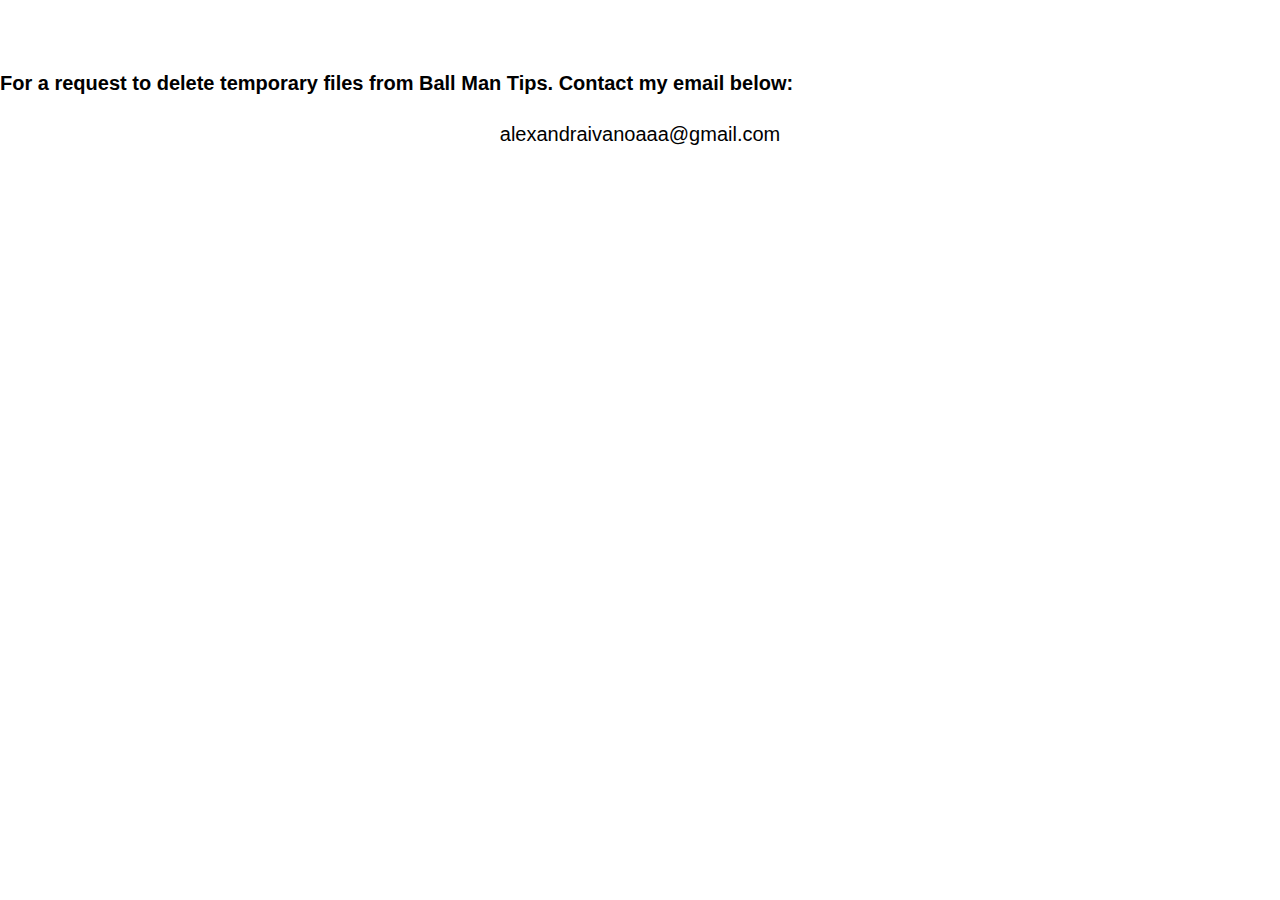
<file: delete.html>
<!DOCTYPE html><html> <head><meta charset="utf-8" /><meta http-equiv="Content-Type" content="text/html; charset=utf-8" /><meta name="viewport" content="width=device-width, initial-scale=1.0" /><!--metatextblock--><title>Delete</title><meta property="og:url" content="http://project6446685.tilda.ws/delete" /><meta property="og:title" content="Delete" /><meta property="og:description" content="" /><meta property="og:type" content="website" /><link rel="canonical" href="delete.html"><!--/metatextblock--><meta name="format-detection" content="telephone=no" /><meta http-equiv="x-dns-prefetch-control" content="on"><link rel="dns-prefetch" href="https://ws.tildacdn.com"><link rel="dns-prefetch" href="https://static.tildacdn.info"><meta name="robots" content="nofollow" /><link rel="shortcut icon" href="https://static.tildacdn.info/img/tildafavicon.ico" type="image/x-icon" /><!-- Assets --><script src="https://neo.tildacdn.com/js/tilda-fallback-1.0.min.js" charset="utf-8" async></script><link rel="stylesheet" href="https://static.tildacdn.info/css/tilda-grid-3.0.min.css" type="text/css" media="all" onerror="this.loaderr='y';"/><link rel="stylesheet" href="tilda-blocks-page32232581.min.css@t=1671315780.css" type="text/css" media="all" onerror="this.loaderr='y';" /><link rel="stylesheet" href="https://static.tildacdn.info/css/fonts-tildasans.css" type="text/css" media="all" onerror="this.loaderr='y';" /><script type="text/javascript">(function (d) {
if (!d.visibilityState) {
var s = d.createElement('script');
s.src = 'https://static.tildacdn.info/js/tilda-polyfill-1.0.min.js';
d.getElementsByTagName('head')[0].appendChild(s);
}
})(document);
function t_onReady(func) {
if (document.readyState != 'loading') {
func();
} else {
document.addEventListener('DOMContentLoaded', func);
}
}
function t_onFuncLoad(funcName, okFunc, time) {
if (typeof window[funcName] === 'function') {
okFunc();
} else {
setTimeout(function() {
t_onFuncLoad(funcName, okFunc, time);
},(time || 100));
}
}</script><script src="https://static.tildacdn.info/js/tilda-scripts-3.0.min.js" charset="utf-8" defer onerror="this.loaderr='y';"></script><script src="tilda-blocks-page32232581.min.js@t=1671315780" charset="utf-8" async onerror="this.loaderr='y';"></script><script src="https://static.tildacdn.info/js/lazyload-1.3.min.js" charset="utf-8" async onerror="this.loaderr='y';"></script><script src="https://static.tildacdn.info/js/tilda-events-1.0.min.js" charset="utf-8" async onerror="this.loaderr='y';"></script><script type="text/javascript">window.dataLayer = window.dataLayer || [];</script><script type="text/javascript">(function () {
if((/bot|google|yandex|baidu|bing|msn|duckduckbot|teoma|slurp|crawler|spider|robot|crawling|facebook/i.test(navigator.userAgent))===false && typeof(sessionStorage)!='undefined' && sessionStorage.getItem('visited')!=='y' && document.visibilityState){
var style=document.createElement('style');
style.type='text/css';
style.innerHTML='@media screen and (min-width: 980px) {.t-records {opacity: 0;}.t-records_animated {-webkit-transition: opacity ease-in-out .2s;-moz-transition: opacity ease-in-out .2s;-o-transition: opacity ease-in-out .2s;transition: opacity ease-in-out .2s;}.t-records.t-records_visible {opacity: 1;}}';
document.getElementsByTagName('head')[0].appendChild(style);
function t_setvisRecs(){
var alr=document.querySelectorAll('.t-records');
Array.prototype.forEach.call(alr, function(el) {
el.classList.add("t-records_animated");
});
setTimeout(function () {
Array.prototype.forEach.call(alr, function(el) {
el.classList.add("t-records_visible");
});
sessionStorage.setItem("visited", "y");
}, 400);
} 
document.addEventListener('DOMContentLoaded', t_setvisRecs);
}
})();</script></head><body class="t-body" style="margin:0;"><!--allrecords--><div id="allrecords" class="t-records" data-hook="blocks-collection-content-node" data-tilda-project-id="6446685" data-tilda-page-id="32232581" data-tilda-page-alias="delete" data-tilda-formskey="1b153ae23dea5bafd4b5308a86446685" data-tilda-lazy="yes"><div id="rec521046463" class="r t-rec t-rec_pt_60 t-rec_pb_60" style="padding-top:60px;padding-bottom:60px; " data-record-type="106" ><!-- T004 --><div class="t004"><div class="t-container "> <div class="t-col t-col_8 t-prefix_2"><div field="text" class="t-text t-text_md " style=""><strong>For a request to delete temporary files from Ball Man Tips. Contact my email below:</strong><br /><p style="text-align: center;">alexandraivanoaaa@gmail.com</p></div></div></div></div></div></div></body></html>
</file>
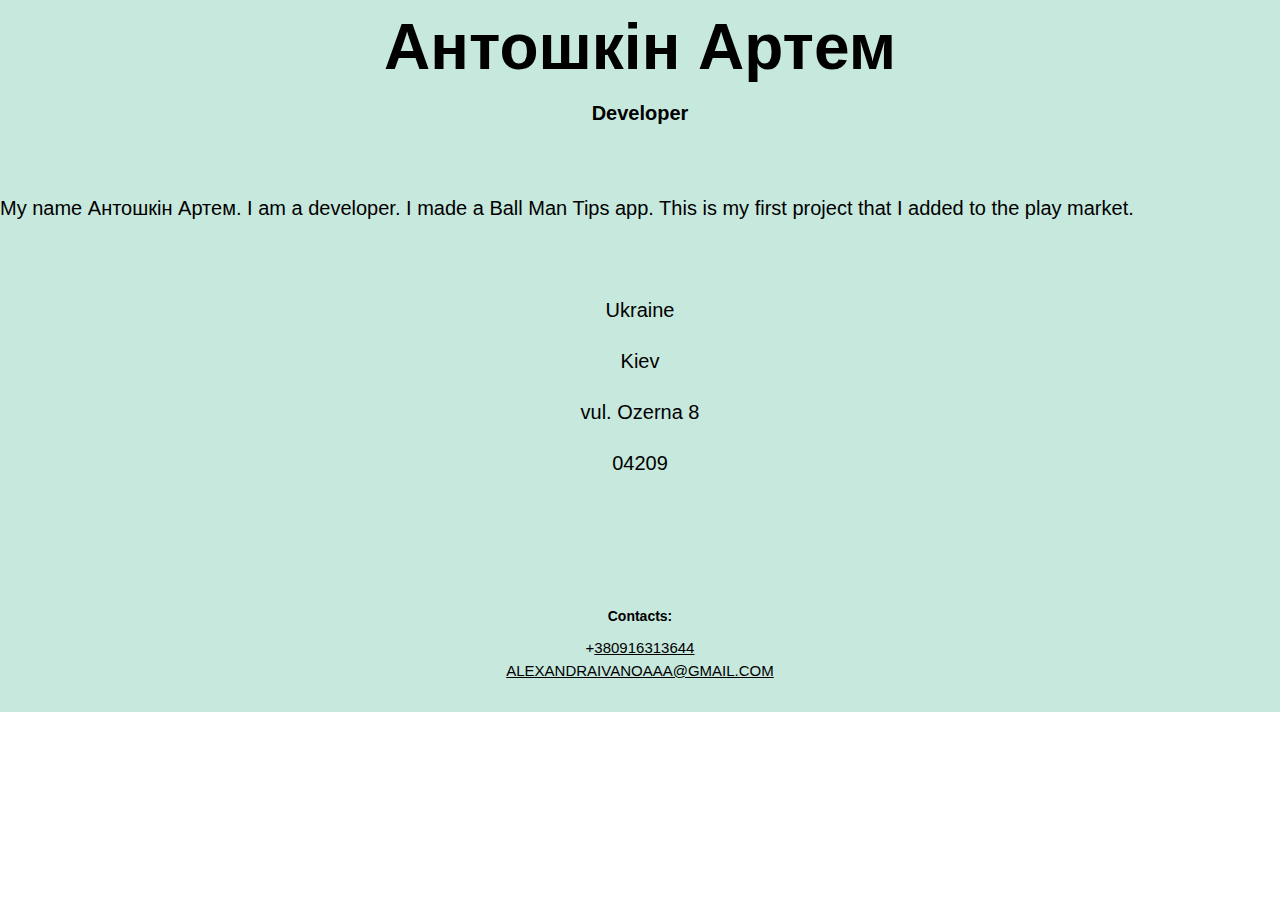
<file: infme.html>
<!DOCTYPE html><html> <head><meta charset="utf-8" /><meta http-equiv="Content-Type" content="text/html; charset=utf-8" /><meta name="viewport" content="width=device-width, initial-scale=1.0" /><!--metatextblock--><title>About Me</title><meta property="og:url" content="http://project6446685.tilda.ws/infme" /><meta property="og:title" content="About Me" /><meta property="og:description" content="" /><meta property="og:type" content="website" /><link rel="canonical" href="infme.html"><!--/metatextblock--><meta name="format-detection" content="telephone=no" /><meta http-equiv="x-dns-prefetch-control" content="on"><link rel="dns-prefetch" href="https://ws.tildacdn.com"><link rel="dns-prefetch" href="https://static.tildacdn.info"><meta name="robots" content="nofollow" /><link rel="shortcut icon" href="https://static.tildacdn.info/img/tildafavicon.ico" type="image/x-icon" /><!-- Assets --><script src="https://neo.tildacdn.com/js/tilda-fallback-1.0.min.js" charset="utf-8" async></script><link rel="stylesheet" href="https://static.tildacdn.info/css/tilda-grid-3.0.min.css" type="text/css" media="all" onerror="this.loaderr='y';"/><link rel="stylesheet" href="tilda-blocks-page32231827.min.css@t=1671315759.css" type="text/css" media="all" onerror="this.loaderr='y';" /><link rel="stylesheet" href="https://static.tildacdn.info/css/fonts-tildasans.css" type="text/css" media="all" onerror="this.loaderr='y';" /><script type="text/javascript">(function (d) {
if (!d.visibilityState) {
var s = d.createElement('script');
s.src = 'https://static.tildacdn.info/js/tilda-polyfill-1.0.min.js';
d.getElementsByTagName('head')[0].appendChild(s);
}
})(document);
function t_onReady(func) {
if (document.readyState != 'loading') {
func();
} else {
document.addEventListener('DOMContentLoaded', func);
}
}
function t_onFuncLoad(funcName, okFunc, time) {
if (typeof window[funcName] === 'function') {
okFunc();
} else {
setTimeout(function() {
t_onFuncLoad(funcName, okFunc, time);
},(time || 100));
}
}</script><script src="https://static.tildacdn.info/js/tilda-scripts-3.0.min.js" charset="utf-8" defer onerror="this.loaderr='y';"></script><script src="tilda-blocks-page32231827.min.js@t=1671315759" charset="utf-8" async onerror="this.loaderr='y';"></script><script src="https://static.tildacdn.info/js/lazyload-1.3.min.js" charset="utf-8" async onerror="this.loaderr='y';"></script><script src="https://static.tildacdn.info/js/tilda-events-1.0.min.js" charset="utf-8" async onerror="this.loaderr='y';"></script><script type="text/javascript">window.dataLayer = window.dataLayer || [];</script><script type="text/javascript">(function () {
if((/bot|google|yandex|baidu|bing|msn|duckduckbot|teoma|slurp|crawler|spider|robot|crawling|facebook/i.test(navigator.userAgent))===false && typeof(sessionStorage)!='undefined' && sessionStorage.getItem('visited')!=='y' && document.visibilityState){
var style=document.createElement('style');
style.type='text/css';
style.innerHTML='@media screen and (min-width: 980px) {.t-records {opacity: 0;}.t-records_animated {-webkit-transition: opacity ease-in-out .2s;-moz-transition: opacity ease-in-out .2s;-o-transition: opacity ease-in-out .2s;transition: opacity ease-in-out .2s;}.t-records.t-records_visible {opacity: 1;}}';
document.getElementsByTagName('head')[0].appendChild(style);
function t_setvisRecs(){
var alr=document.querySelectorAll('.t-records');
Array.prototype.forEach.call(alr, function(el) {
el.classList.add("t-records_animated");
});
setTimeout(function () {
Array.prototype.forEach.call(alr, function(el) {
el.classList.add("t-records_visible");
});
sessionStorage.setItem("visited", "y");
}, 400);
} 
document.addEventListener('DOMContentLoaded', t_setvisRecs);
}
})();</script></head><body class="t-body" style="margin:0;"><!--allrecords--><div id="allrecords" class="t-records" data-hook="blocks-collection-content-node" data-tilda-project-id="6446685" data-tilda-page-id="32231827" data-tilda-page-alias="infme" data-tilda-formskey="1b153ae23dea5bafd4b5308a86446685" data-tilda-lazy="yes"><div id="rec521034272" class="r t-rec" style=" " data-record-type="376" ><div class="t376" data-section-bg-color="#c7e8dd" style="display:none;"></div><script type="text/javascript"> 
t_onReady(function () {
t_onFuncLoad('t376_setbg', function () {
t376_setbg();
var t376_timer = window.setInterval(function () {
t376_setbg();
}, 4000);
});
});
</script></div><div id="rec521034274" class="r t-rec t-rec_pt_0 t-rec_pb_0" style="padding-top:0px;padding-bottom:0px; " data-record-type="30" ><!-- T015 --><div class="t015"> <div class="t-container t-align_center"> <div class="t-col t-col_8 t-prefix_2"> <div class="t015__title t-title t-title_lg" field="title" style="">Антошкін Артем</div> </div> </div></div></div><div id="rec521034275" class="r t-rec t-rec_pt_0 t-rec_pb_30" style="padding-top:0px;padding-bottom:30px; " data-record-type="106" ><!-- T004 --><div class="t004"><div class="t-container "> <div class="t-col t-col_8 t-prefix_2"><div field="text" class="t-text t-text_md " style=""><div style="text-align: center;" data-customstyle="yes"><strong>Developer</strong></div></div></div></div></div></div><div id="rec521034276" class="r t-rec t-rec_pt_0 t-rec_pb_60" style="padding-top:0px;padding-bottom:60px; " data-record-type="106" ><!-- T004 --><div class="t004"><div class="t-container t-align_center"> <div class="t-col t-col_8 t-prefix_2"><div field="text" class="t-text t-text_md " style=""><p style="text-align: left;">My name Антошкін Артем. I am a developer. I made a Ball Man Tips app. This is my first project that I added to the play market.</p><br /><p style="text-align: center;">Ukraine</p><p style="text-align: center;">Kiev</p><p style="text-align: center;">vul. Ozerna 8</p><p style="text-align: center;">04209</p></div></div></div></div></div><div id="rec521034277" class="r t-rec t-rec_pt_30 t-rec_pb_30" style="padding-top:30px;padding-bottom:30px; " data-record-type="40" ><!-- T026 --><div class="t026"> <div class="t-container t-align_center"> <div class="t-col t-col_8 t-prefix_2"> 
<div class="t026__title t-text" field="title" style="">Contacts:</div> <div class="t026__descr t-text t-text_xs" field="subtitle" style="text-transform:uppercase;">+<u>380916313644</u><br /><u>alexandraivanoaaa@gmail.com</u></div> </div> </div></div></div></div></body></html>
</file>
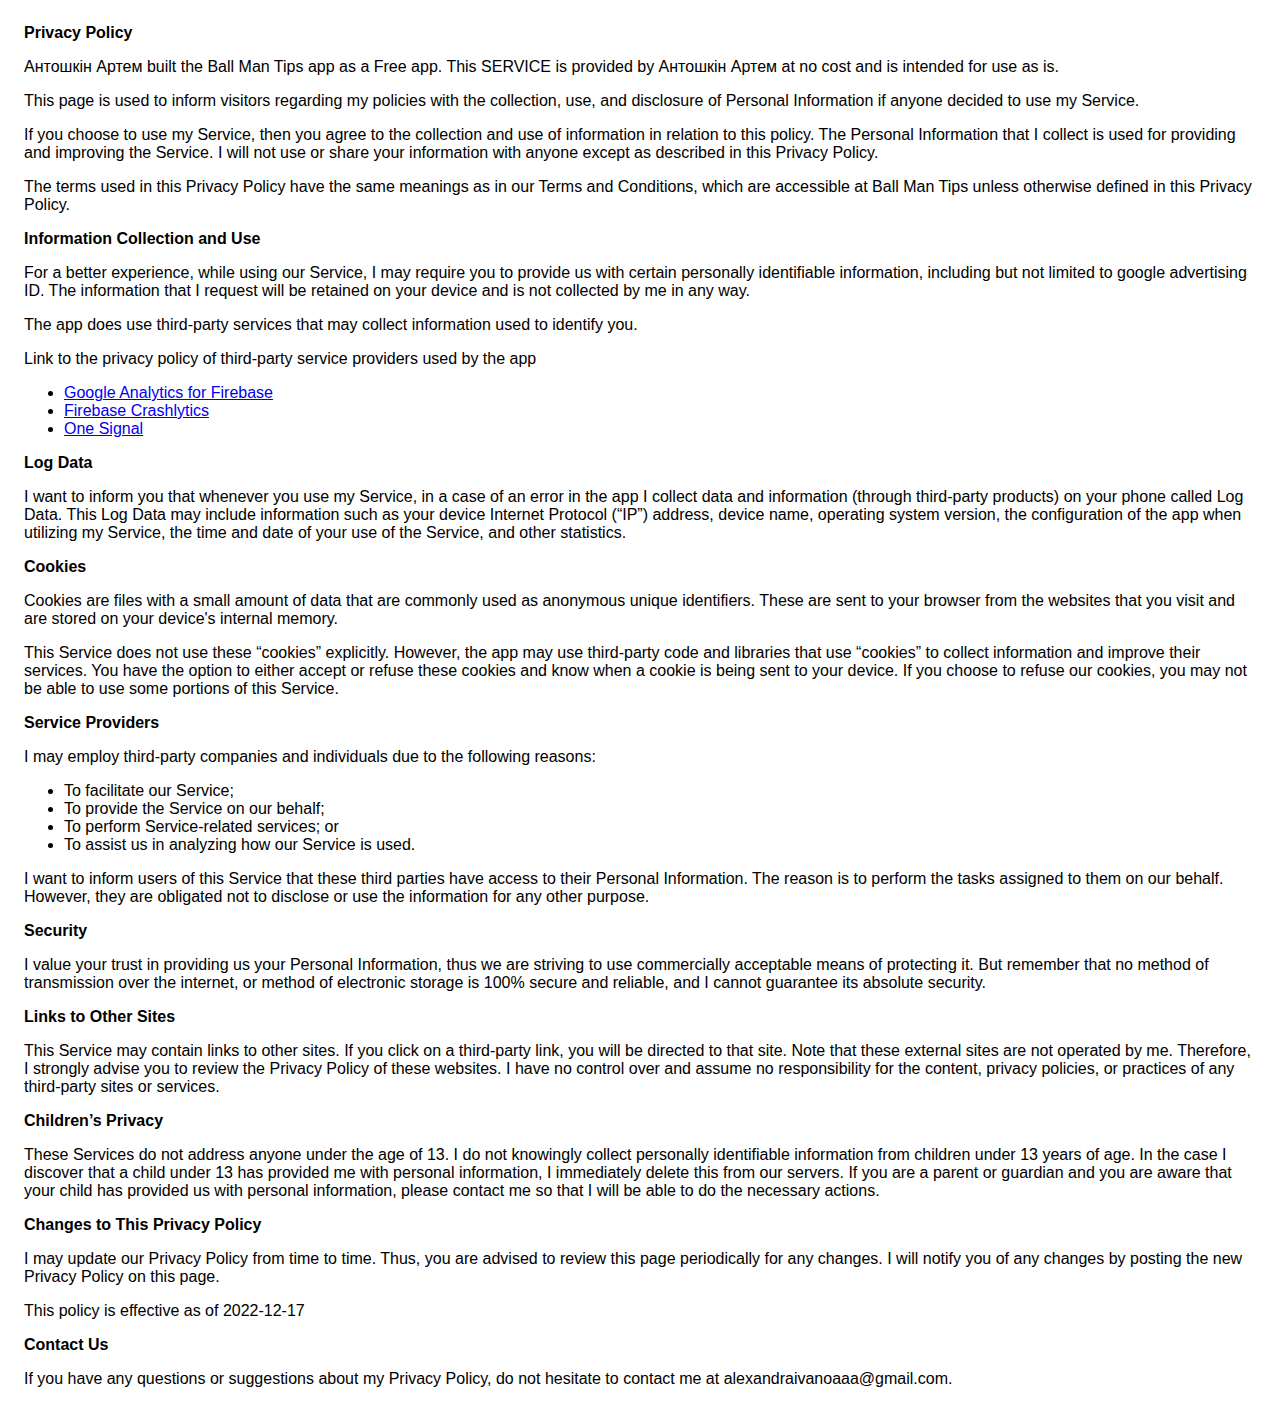
<file: prpo.html>
<!DOCTYPE html>
    <html>
    <head>
      <meta charset='utf-8'>
      <meta name='viewport' content='width=device-width'>
      <title>Privacy Policy</title>
      <style> body { font-family: 'Helvetica Neue', Helvetica, Arial, sans-serif; padding:1em; } </style>
    </head>
    <body>
    <strong>Privacy Policy</strong> <p>
                  Антошкін Артем built the Ball Man Tips app as
                  a Free app. This SERVICE is provided by
                  Антошкін Артем at no cost and is intended for use as
                  is.
                </p> <p>
                  This page is used to inform visitors regarding my
                  policies with the collection, use, and disclosure of Personal
                  Information if anyone decided to use my Service.
                </p> <p>
                  If you choose to use my Service, then you agree to
                  the collection and use of information in relation to this
                  policy. The Personal Information that I collect is
                  used for providing and improving the Service. I will not use or share your information with
                  anyone except as described in this Privacy Policy.
                </p> <p>
                  The terms used in this Privacy Policy have the same meanings
                  as in our Terms and Conditions, which are accessible at
                  Ball Man Tips unless otherwise defined in this Privacy Policy.
                </p> <p><strong>Information Collection and Use</strong></p> <p>
                  For a better experience, while using our Service, I
                  may require you to provide us with certain personally
                  identifiable information, including but not limited to google advertising ID. The information that
                  I request will be retained on your device and is not collected by me in any way.
                </p> <div><p>
                    The app does use third-party services that may collect
                    information used to identify you.
                  </p> <p>
                    Link to the privacy policy of third-party service providers used
                    by the app
                  </p> <ul><!----><!----><li><a href="https://firebase.google.com/policies/analytics" target="_blank" rel="noopener noreferrer">Google Analytics for Firebase</a></li><li><a href="https://firebase.google.com/support/privacy/" target="_blank" rel="noopener noreferrer">Firebase Crashlytics</a></li><!----><!----><!----><!----><!----><!----><!----><!----><!----><!----><li><a href="https://onesignal.com/privacy_policy" target="_blank" rel="noopener noreferrer">One Signal</a></li><!----><!----><!----><!----><!----><!----><!----><!----><!----><!----><!----><!----><!----></ul></div> <p><strong>Log Data</strong></p> <p>
                  I want to inform you that whenever you
                  use my Service, in a case of an error in the app
                  I collect data and information (through third-party
                  products) on your phone called Log Data. This Log Data may
                  include information such as your device Internet Protocol
                  (“IP”) address, device name, operating system version, the
                  configuration of the app when utilizing my Service,
                  the time and date of your use of the Service, and other
                  statistics.
                </p> <p><strong>Cookies</strong></p> <p>
                  Cookies are files with a small amount of data that are
                  commonly used as anonymous unique identifiers. These are sent
                  to your browser from the websites that you visit and are
                  stored on your device's internal memory.
                </p> <p>
                  This Service does not use these “cookies” explicitly. However,
                  the app may use third-party code and libraries that use
                  “cookies” to collect information and improve their services.
                  You have the option to either accept or refuse these cookies
                  and know when a cookie is being sent to your device. If you
                  choose to refuse our cookies, you may not be able to use some
                  portions of this Service.
                </p> <p><strong>Service Providers</strong></p> <p>
                  I may employ third-party companies and
                  individuals due to the following reasons:
                </p> <ul><li>To facilitate our Service;</li> <li>To provide the Service on our behalf;</li> <li>To perform Service-related services; or</li> <li>To assist us in analyzing how our Service is used.</li></ul> <p>
                  I want to inform users of this Service
                  that these third parties have access to their Personal
                  Information. The reason is to perform the tasks assigned to
                  them on our behalf. However, they are obligated not to
                  disclose or use the information for any other purpose.
                </p> <p><strong>Security</strong></p> <p>
                  I value your trust in providing us your
                  Personal Information, thus we are striving to use commercially
                  acceptable means of protecting it. But remember that no method
                  of transmission over the internet, or method of electronic
                  storage is 100% secure and reliable, and I cannot
                  guarantee its absolute security.
                </p> <p><strong>Links to Other Sites</strong></p> <p>
                  This Service may contain links to other sites. If you click on
                  a third-party link, you will be directed to that site. Note
                  that these external sites are not operated by me.
                  Therefore, I strongly advise you to review the
                  Privacy Policy of these websites. I have
                  no control over and assume no responsibility for the content,
                  privacy policies, or practices of any third-party sites or
                  services.
                </p> <p><strong>Children’s Privacy</strong></p> <div><p>
                    These Services do not address anyone under the age of 13.
                    I do not knowingly collect personally
                    identifiable information from children under 13 years of age. In the case
                    I discover that a child under 13 has provided
                    me with personal information, I immediately
                    delete this from our servers. If you are a parent or guardian
                    and you are aware that your child has provided us with
                    personal information, please contact me so that
                    I will be able to do the necessary actions.
                  </p></div> <!----> <p><strong>Changes to This Privacy Policy</strong></p> <p>
                  I may update our Privacy Policy from
                  time to time. Thus, you are advised to review this page
                  periodically for any changes. I will
                  notify you of any changes by posting the new Privacy Policy on
                  this page.
                </p> <p>This policy is effective as of 2022-12-17</p> <p><strong>Contact Us</strong></p> <p>
                  If you have any questions or suggestions about my
                  Privacy Policy, do not hesitate to contact me at alexandraivanoaaa@gmail.com.
                </p> 
    </body>
    </html>
</file>
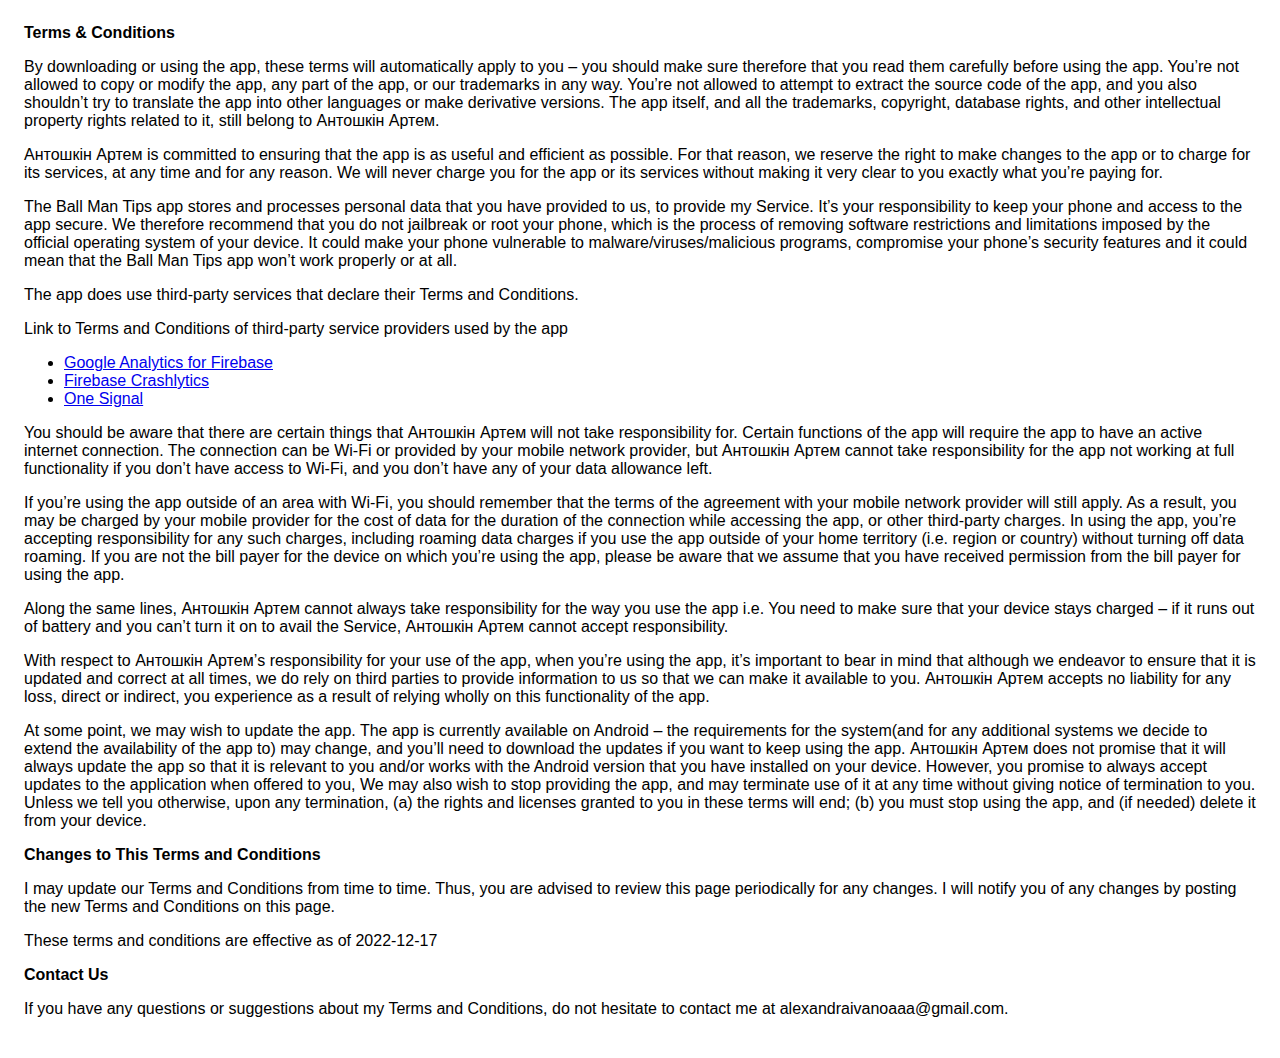
<file: teco.html>
<!DOCTYPE html>
    <html>
    <head>
      <meta charset='utf-8'>
      <meta name='viewport' content='width=device-width'>
      <title>Terms &amp; Conditions</title>
      <style> body { font-family: 'Helvetica Neue', Helvetica, Arial, sans-serif; padding:1em; } </style>
    </head>
    <body>
    <strong>Terms &amp; Conditions</strong> <p>
                  By downloading or using the app, these terms will
                  automatically apply to you – you should make sure therefore
                  that you read them carefully before using the app. You’re not
                  allowed to copy or modify the app, any part of the app, or
                  our trademarks in any way. You’re not allowed to attempt to
                  extract the source code of the app, and you also shouldn’t try
                  to translate the app into other languages or make derivative
                  versions. The app itself, and all the trademarks, copyright,
                  database rights, and other intellectual property rights related
                  to it, still belong to Антошкін Артем.
                </p> <p>
                  Антошкін Артем is committed to ensuring that the app is
                  as useful and efficient as possible. For that reason, we
                  reserve the right to make changes to the app or to charge for
                  its services, at any time and for any reason. We will never
                  charge you for the app or its services without making it very
                  clear to you exactly what you’re paying for.
                </p> <p>
                  The Ball Man Tips app stores and processes personal data that
                  you have provided to us, to provide my
                  Service. It’s your responsibility to keep your phone and
                  access to the app secure. We therefore recommend that you do
                  not jailbreak or root your phone, which is the process of
                  removing software restrictions and limitations imposed by the
                  official operating system of your device. It could make your
                  phone vulnerable to malware/viruses/malicious programs,
                  compromise your phone’s security features and it could mean
                  that the Ball Man Tips app won’t work properly or at all.
                </p> <div><p>
                    The app does use third-party services that declare their
                    Terms and Conditions.
                  </p> <p>
                    Link to Terms and Conditions of third-party service
                    providers used by the app
                  </p> <ul><!----><!----><li><a href="https://firebase.google.com/terms/analytics" target="_blank" rel="noopener noreferrer">Google Analytics for Firebase</a></li><li><a href="https://firebase.google.com/terms/crashlytics" target="_blank" rel="noopener noreferrer">Firebase Crashlytics</a></li><!----><!----><!----><!----><!----><!----><!----><!----><!----><!----><li><a href="https://onesignal.com/tos" target="_blank" rel="noopener noreferrer">One Signal</a></li><!----><!----><!----><!----><!----><!----><!----><!----><!----><!----><!----><!----><!----></ul></div> <p>
                  You should be aware that there are certain things that
                  Антошкін Артем will not take responsibility for. Certain
                  functions of the app will require the app to have an active
                  internet connection. The connection can be Wi-Fi or provided
                  by your mobile network provider, but Антошкін Артем
                  cannot take responsibility for the app not working at full
                  functionality if you don’t have access to Wi-Fi, and you don’t
                  have any of your data allowance left.
                </p> <p></p> <p>
                  If you’re using the app outside of an area with Wi-Fi, you
                  should remember that the terms of the agreement with your
                  mobile network provider will still apply. As a result, you may
                  be charged by your mobile provider for the cost of data for
                  the duration of the connection while accessing the app, or
                  other third-party charges. In using the app, you’re accepting
                  responsibility for any such charges, including roaming data
                  charges if you use the app outside of your home territory
                  (i.e. region or country) without turning off data roaming. If
                  you are not the bill payer for the device on which you’re
                  using the app, please be aware that we assume that you have
                  received permission from the bill payer for using the app.
                </p> <p>
                  Along the same lines, Антошкін Артем cannot always take
                  responsibility for the way you use the app i.e. You need to
                  make sure that your device stays charged – if it runs out of
                  battery and you can’t turn it on to avail the Service,
                  Антошкін Артем cannot accept responsibility.
                </p> <p>
                  With respect to Антошкін Артем’s responsibility for your
                  use of the app, when you’re using the app, it’s important to
                  bear in mind that although we endeavor to ensure that it is
                  updated and correct at all times, we do rely on third parties
                  to provide information to us so that we can make it available
                  to you. Антошкін Артем accepts no liability for any
                  loss, direct or indirect, you experience as a result of
                  relying wholly on this functionality of the app.
                </p> <p>
                  At some point, we may wish to update the app. The app is
                  currently available on Android – the requirements for the 
                  system(and for any additional systems we
                  decide to extend the availability of the app to) may change,
                  and you’ll need to download the updates if you want to keep
                  using the app. Антошкін Артем does not promise that it
                  will always update the app so that it is relevant to you
                  and/or works with the Android version that you have
                  installed on your device. However, you promise to always
                  accept updates to the application when offered to you, We may
                  also wish to stop providing the app, and may terminate use of
                  it at any time without giving notice of termination to you.
                  Unless we tell you otherwise, upon any termination, (a) the
                  rights and licenses granted to you in these terms will end;
                  (b) you must stop using the app, and (if needed) delete it
                  from your device.
                </p> <p><strong>Changes to This Terms and Conditions</strong></p> <p>
                  I may update our Terms and Conditions
                  from time to time. Thus, you are advised to review this page
                  periodically for any changes. I will
                  notify you of any changes by posting the new Terms and
                  Conditions on this page.
                </p> <p>
                  These terms and conditions are effective as of 2022-12-17
                </p> <p><strong>Contact Us</strong></p> <p>
                  If you have any questions or suggestions about my
                  Terms and Conditions, do not hesitate to contact me
                  at alexandraivanoaaa@gmail.com.
                </p>
    </body>
    </html>
</file>
<file: tilda-blocks-page32232581.min.css@t=1671315780.css>
.csssize{height:3118px}.t-body{margin:0}#allrecords{-webkit-font-smoothing:antialiased;background-color:none}#allrecords a{color:#ff8562;text-decoration:none}#allrecords a[href^=tel]{color:inherit;text-decoration:none}#allrecords ol{padding-left:22px}#allrecords ul{padding-left:20px}#allrecords b,#allrecords strong{font-weight:700}@media print{body,html{min-width:1200px;max-width:1200px;padding:0;margin:0 auto;border:none}}.t-records{-webkit-font_smoothing:antialiased;background-color:none}.t-records a{color:#ff8562;text-decoration:none}.t-records a[href^=tel]{color:inherit;text-decoration:none}.t-records ol{padding-left:22px;margin-top:0;margin-bottom:10px}.t-records ul{padding-left:20px;margin-top:0;margin-bottom:10px}.t-mbfix{opacity:.01;-webkit-transform:translateX(0);-ms-transform:translateX(0);transform:translateX(0);position:fixed;width:100%;height:500px;background-color:white;top:0;left:0;z-index:10000;-webkit-transition:all 0.1s ease;transition:all 0.1s ease}.t-mbfix_hide{-webkit-transform:translateX(3000px);-ms-transform:translateX(3000px);transform:translateX(3000px)}img:not([src]){visibility:hidden}.t-body_scroll-locked{position:fixed;left:0;width:100%;height:100%;overflow:hidden}.r_anim{-webkit-transition:opacity 0.5s;transition:opacity 0.5s}.r_hidden{opacity:0}.r_showed{opacity:1}.t-text{font-family:'TildaSans',Arial,sans-serif;font-weight:300;color:#000000}.t-text_md{font-size:20px;line-height:1.55}.t-tildalabel{background-color:#000;color:#fff;width:100%;height:70px;font-family:Arial;font-size:14px}.t-tildalabel:hover .t-tildalabel__wrapper{opacity:1}.t-tildalabel-free{padding:35px 0 45px;height:auto;text-align:center}.t-tildalabel-free__main{max-width:340px;display:block;margin:0 auto;line-height:1.4;letter-spacing:.2px;color:inherit;opacity:.4}.t-tildalabel-free__main:hover{opacity:1}.t-tildalabel-free__txt-link:hover{opacity:1}.t-tildalabel-free__links-wr{display:table;margin:30px auto 0}.t-tildalabel-free__txt-link{display:table-cell;padding:0 15px;font-size:13px;text-decoration:none;color:inherit;opacity:.25}.t-rec_pt_60{padding-top:60px}.t-rec_pb_60{padding-bottom:60px}@media screen and (max-width:1200px){.t-text_md{font-size:18px}}@media screen and (max-width:640px){.t-text_md{font-size:16px;line-height:1.45}.t-tildalabel-free__txt-link{opacity:.4}.t-tildalabel-free__main{opacity:.7}}@media screen and (max-width:480px){.t-rec_pt_60{padding-top:60px}.t-rec_pb_60{padding-bottom:60px}}.t004{padding-top:8px;padding-bottom:6px;position:relative}.t004__text-column-count_2{column-count:2;column-gap:40px;-moz-column-count:2;-moz-column-gap:40px;-webkit-column-count:2;-webkit-column-gap:40px}.t004__text-column-count_3{column-count:3;column-gap:40px;-moz-column-count:3;-moz-column-gap:40px;-webkit-column-count:3;-webkit-column-gap:40px}.t004__text-column-count_4{column-count:4;column-gap:40px;-moz-column-count:4;-moz-column-gap:40px;-webkit-column-count:4;-webkit-column-gap:40px}.t004__initial-letter::first-letter{font-size:100px;float:left;line-height:.65;margin:10px 10px 10px 0}.t004 table{border-collapse:collapse;font-size:1em;width:100%}.t004 table td,.t004 table th{padding:5px;border:1px solid #ddd;vertical-align:top}.t004 table thead td,.t004 table th{font-weight:700;border-bottom-color:#888}@media screen and (max-width:1200px){.t004__text-column-count_2,.t004__text-column-count_3,.t004__text-column-count_4{column-gap:20px;-moz-column-gap:20px;-webkit-column-gap:20px}}@media screen and (max-width:960px){.t004__text-column-count_2,.t004__text-column-count_3,.t004__text-column-count_4{column-count:1;column-gap:0;-moz-column-count:1;-moz-column-gap:0;-webkit-column-count:1;-webkit-column-gap:0}}@media screen and (max-width:640px){.t004 h1{font-size:28px;line-height:35px}}
</file>
<file: tilda-blocks-page32231827.min.css@t=1671315759.css>
.csssize{height:3732px}.t-body{margin:0}#allrecords{-webkit-font-smoothing:antialiased;background-color:none}#allrecords a{color:#ff8562;text-decoration:none}#allrecords a[href^=tel]{color:inherit;text-decoration:none}#allrecords ol{padding-left:22px}#allrecords ul{padding-left:20px}#allrecords b,#allrecords strong{font-weight:700}@media print{body,html{min-width:1200px;max-width:1200px;padding:0;margin:0 auto;border:none}}.t-records{-webkit-font_smoothing:antialiased;background-color:none}.t-records a{color:#ff8562;text-decoration:none}.t-records a[href^=tel]{color:inherit;text-decoration:none}.t-records ol{padding-left:22px;margin-top:0;margin-bottom:10px}.t-records ul{padding-left:20px;margin-top:0;margin-bottom:10px}.t-mbfix{opacity:.01;-webkit-transform:translateX(0);-ms-transform:translateX(0);transform:translateX(0);position:fixed;width:100%;height:500px;background-color:white;top:0;left:0;z-index:10000;-webkit-transition:all 0.1s ease;transition:all 0.1s ease}.t-mbfix_hide{-webkit-transform:translateX(3000px);-ms-transform:translateX(3000px);transform:translateX(3000px)}img:not([src]){visibility:hidden}.t-body_scroll-locked{position:fixed;left:0;width:100%;height:100%;overflow:hidden}.r_anim{-webkit-transition:opacity 0.5s;transition:opacity 0.5s}.r_hidden{opacity:0}.r_showed{opacity:1}.t-text{font-family:'TildaSans',Arial,sans-serif;font-weight:300;color:#000000}.t-text_xs{font-size:15px;line-height:1.55}.t-text_md{font-size:20px;line-height:1.55}.t-title{font-family:'TildaSans',Arial,sans-serif;font-weight:600;color:#000000}.t-title_lg{font-size:64px;line-height:1.23}.t-align_center{text-align:center}.t-tildalabel{background-color:#000;color:#fff;width:100%;height:70px;font-family:Arial;font-size:14px}.t-tildalabel:hover .t-tildalabel__wrapper{opacity:1}.t-tildalabel-free{padding:35px 0 45px;height:auto;text-align:center}.t-tildalabel-free__main{max-width:340px;display:block;margin:0 auto;line-height:1.4;letter-spacing:.2px;color:inherit;opacity:.4}.t-tildalabel-free__main:hover{opacity:1}.t-tildalabel-free__txt-link:hover{opacity:1}.t-tildalabel-free__links-wr{display:table;margin:30px auto 0}.t-tildalabel-free__txt-link{display:table-cell;padding:0 15px;font-size:13px;text-decoration:none;color:inherit;opacity:.25}.t-rec_pt_0{padding-top:0}.t-rec_pt_30{padding-top:30px}.t-rec_pb_0{padding-bottom:0}.t-rec_pb_30{padding-bottom:30px}.t-rec_pb_60{padding-bottom:60px}@media screen and (max-width:1200px){.t-text_xs{font-size:14px}.t-text_md{font-size:18px}.t-title_lg{font-size:60px}}@media screen and (max-width:640px){.t-text_xs{font-size:12px;line-height:1.45}.t-text_md{font-size:16px;line-height:1.45}.t-title_lg{font-size:30px}.t-tildalabel-free__txt-link{opacity:.4}.t-tildalabel-free__main{opacity:.7}}@media screen and (max-width:480px){.t-rec_pt_0{padding-top:0}.t-rec_pt_30{padding-top:30px}.t-rec_pb_0{padding-bottom:0}.t-rec_pb_30{padding-bottom:30px}.t-rec_pb_60{padding-bottom:60px}}.t015{box-sizing:border-box}.t015__title{padding-top:8px;padding-bottom:3px}.t015__uptitle{padding-top:10px;padding-bottom:40px}.t015__descr{padding:41px 0 0 0}.t004{padding-top:8px;padding-bottom:6px;position:relative}.t004__text-column-count_2{column-count:2;column-gap:40px;-moz-column-count:2;-moz-column-gap:40px;-webkit-column-count:2;-webkit-column-gap:40px}.t004__text-column-count_3{column-count:3;column-gap:40px;-moz-column-count:3;-moz-column-gap:40px;-webkit-column-count:3;-webkit-column-gap:40px}.t004__text-column-count_4{column-count:4;column-gap:40px;-moz-column-count:4;-moz-column-gap:40px;-webkit-column-count:4;-webkit-column-gap:40px}.t004__initial-letter::first-letter{font-size:100px;float:left;line-height:.65;margin:10px 10px 10px 0}.t004 table{border-collapse:collapse;font-size:1em;width:100%}.t004 table td,.t004 table th{padding:5px;border:1px solid #ddd;vertical-align:top}.t004 table thead td,.t004 table th{font-weight:700;border-bottom-color:#888}@media screen and (max-width:1200px){.t004__text-column-count_2,.t004__text-column-count_3,.t004__text-column-count_4{column-gap:20px;-moz-column-gap:20px;-webkit-column-gap:20px}}@media screen and (max-width:960px){.t004__text-column-count_2,.t004__text-column-count_3,.t004__text-column-count_4{column-count:1;column-gap:0;-moz-column-count:1;-moz-column-gap:0;-webkit-column-count:1;-webkit-column-gap:0}}@media screen and (max-width:640px){.t004 h1{font-size:28px;line-height:35px}}.t026__title{line-height:28px;font-size:14px;font-weight:700;padding-top:7px;padding-bottom:6px}.t026-descr{padding-top:1px}
</file>
